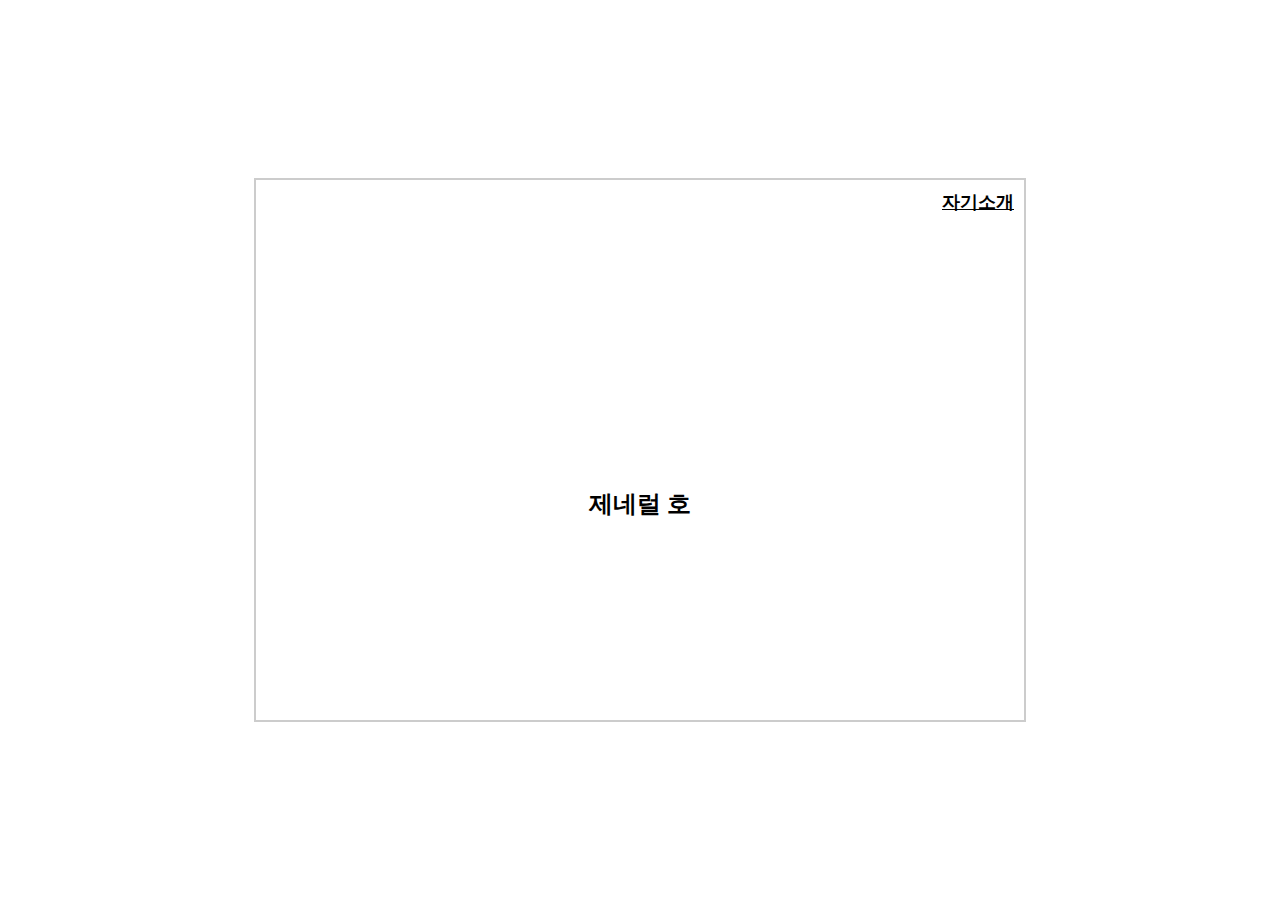
<file: home.html>
<!DOCTYPE html>
<html lang="ko">
<head>
  <meta charset="UTF-8" />
  <title>제네럴 호</title>

  <style>
    html, body {
      margin: 0;
      padding: 0;
      height: 100vh;
      background-color: white;
      font-family: 'Arial', sans-serif;
      scroll-behavior: smooth;
      display: flex;
      justify-content: center;
      align-items: center;
      flex-direction: column;
    }

    .hero {
      position: relative;
      width: 60vw;
      height: 60vh;
      background-image: url('https://assets.georgfischer.com/is/image/georgfischerag/gpfs_parallax_cruise-ferries_1920x1000px?qlt=82&wid=308&ts=1722968734191&dpr=off&fit=wrap');
      background-size: cover;
      background-position: center;
      background-repeat: no-repeat;
      border: 2px solid #ccc;
    }

    /* 오른쪽 상단 자기소개 텍스트 */
    .toggle-link {
      position: absolute;
      top: 10px;
      right: 10px;
      color: black;
      font-size: 18px;
      font-weight: bold;
      cursor: pointer;
      text-decoration: underline;
    }

    /* 제네럴 호 텍스트 */
    .ship-name {
      position: absolute;
      top: 60%;
      left: 50%;
      transform: translate(-50%, -50%);
      color: black;
      font-size: 24px;
      font-weight: bold;
      pointer-events: none; /* 클릭 막기: 클릭은 아래 투명 버튼으로 감지 */
    }

    /* 투명 클릭 영역 (배 위의 원 부분 가정) */
    .click-area {
      position: absolute;
      top: 50%;    /* 원하는 위치 조절 가능 */
      left: 50%;
      transform: translate(-50%, -50%);
      width: 120px;
      height: 120px;
      border-radius: 50%;
      cursor: pointer;
      background-color: transparent;
    }

    #about {
      display: none;
      padding: 100px 20px;
      background-color: #e2e8f0;
      width: 100%;
      text-align: center;
    }
  </style>

  <script>
    function toggleAbout() {
      const aboutSection = document.getElementById('about');
      const isVisible = aboutSection.style.display === 'block';
      aboutSection.style.display = isVisible ? 'none' : 'block';

      if (!isVisible) {
        setTimeout(() => {
          aboutSection.scrollIntoView({ behavior: 'smooth' });
        }, 100);
      }
    }
  </script>
</head>
<body>

  <!-- 배 이미지와 제어 요소들 -->
  <div class="hero">
    <div class="toggle-link" onclick="toggleAbout()">자기소개</div>
    <div class="ship-name">제네럴 호</div>

    <!-- 클릭 가능한 투명 원 -->
    <div class="click-area" onclick="toggleAbout()"></div>
  </div>

  <!-- 자기소개 섹션 -->
  <section id="about">
    <h2>자기소개</h2>
    <p>자기소개 란.</p>
  </section>

</body>
</html>
</file>
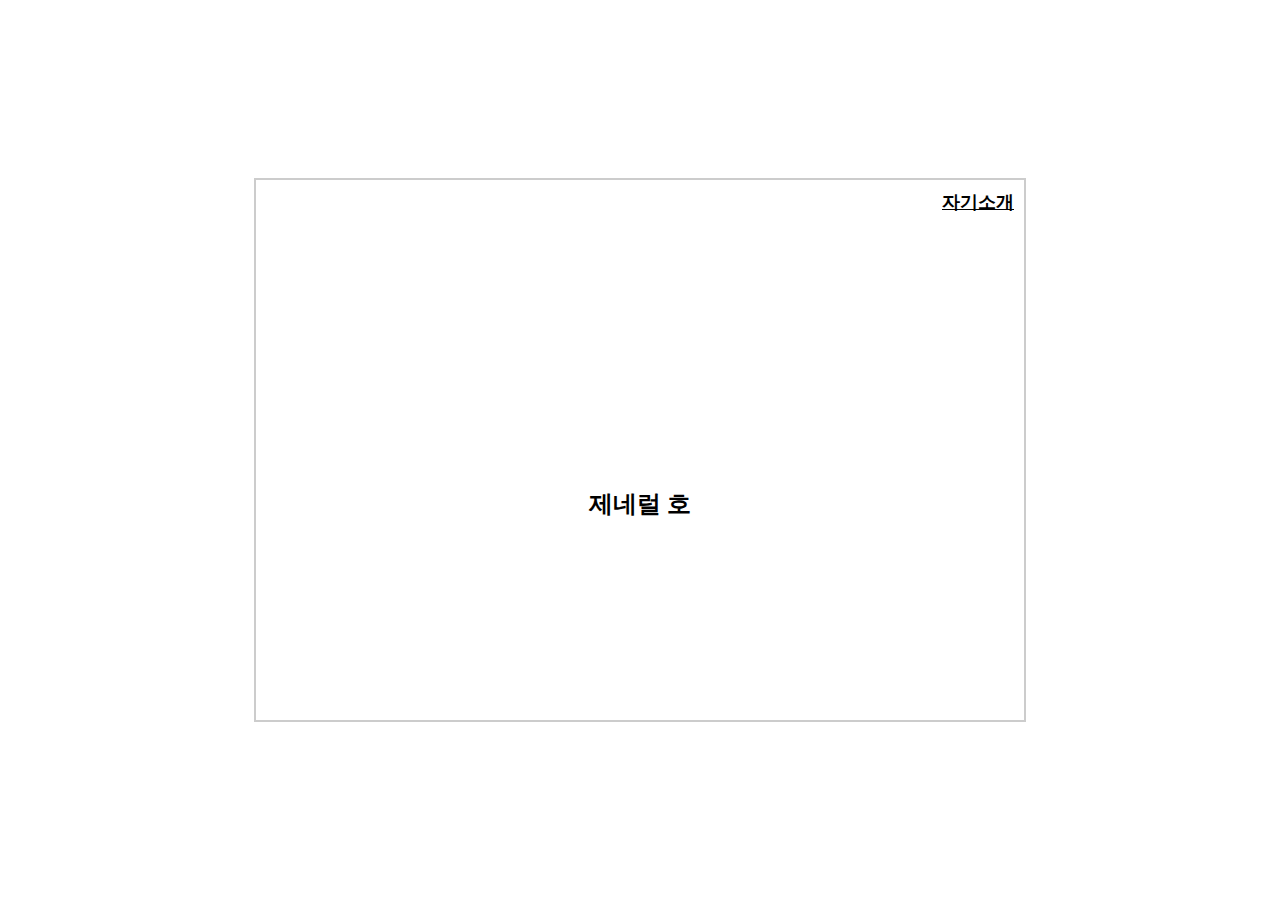
<file: 허록.html>
<!DOCTYPE html>
<html lang="ko">
  <head>
    <meta charset="UTF-8" />
    <meta name="viewport" content="width=device-width, initial-scale=1.0" />
    <title>제네럴 호</title>

    <style>
      html,
      body {
        margin: 0;
        padding: 0;
        height: 100vh;
        background-color: white;
        font-family: "Arial", sans-serif;
        scroll-behavior: smooth;
        display: flex;
        justify-content: center;
        align-items: center;
        flex-direction: column;
      }

      .hero {
        position: relative;
        width: 60vw;
        height: 60vh;
        background-image: url("https://assets.georgfischer.com/is/image/georgfischerag/gpfs_parallax_cruise-ferries_1920x1000px?qlt=82&wid=308&ts=1722968734191&dpr=off&fit=wrap");
        background-size: cover;
        background-position: center;
        background-repeat: no-repeat;
        border: 2px solid #ccc;
      }

      /* 오른쪽 상단 자기소개 텍스트 */
      .toggle-link {
        position: absolute;
        top: 10px;
        right: 10px;
        color: black;
        font-size: 18px;
        font-weight: bold;
        cursor: pointer;
        text-decoration: underline;
      }

      /* 제네럴 호 텍스트 */
      .ship-name {
        position: absolute;
        top: 60%;
        left: 50%;
        transform: translate(-50%, -50%);
        color: black;
        font-size: 24px;
        font-weight: bold;
        pointer-events: none; /* 클릭 막기: 클릭은 아래 투명 버튼으로 감지 */
      }

      /* 투명 클릭 영역 (배 위의 원 부분 가정) */
      .click-area {
        position: absolute;
        top: 50%; /* 원하는 위치 조절 가능 */
        left: 50%;
        transform: translate(-50%, -50%);
        width: 120px;
        height: 120px;
        border-radius: 50%;
        cursor: pointer;
        background-color: transparent;
      }

      #about {
        display: none;
        padding: 100px 20px;
        background-color: #e2e8f0;
        width: 100%;
        text-align: center;
      }
    </style>

    <script>
      function toggleAbout() {
        const aboutSection = document.getElementById("about");
        const isVisible = aboutSection.style.display === "block";
        aboutSection.style.display = isVisible ? "none" : "block";

        if (!isVisible) {
          setTimeout(() => {
            aboutSection.scrollIntoView({ behavior: "smooth" });
          }, 100);
        }
      }
    </script>
  </head>
  <body>
    <!-- 배 이미지와 제어 요소들 -->
    <div class="hero">
      <div class="toggle-link" onclick="toggleAbout()">자기소개</div>
      <div class="ship-name">제네럴 호</div>

      <!-- 클릭 가능한 투명 원 -->
      <div class="click-area" onclick="toggleAbout()"></div>
    </div>

    <!-- 자기소개 섹션 -->
    <section id="about">
      <h2>자기소개</h2>
      <p>자기소개 란.</p>
    </section>
  </body>
</html>
</file>
